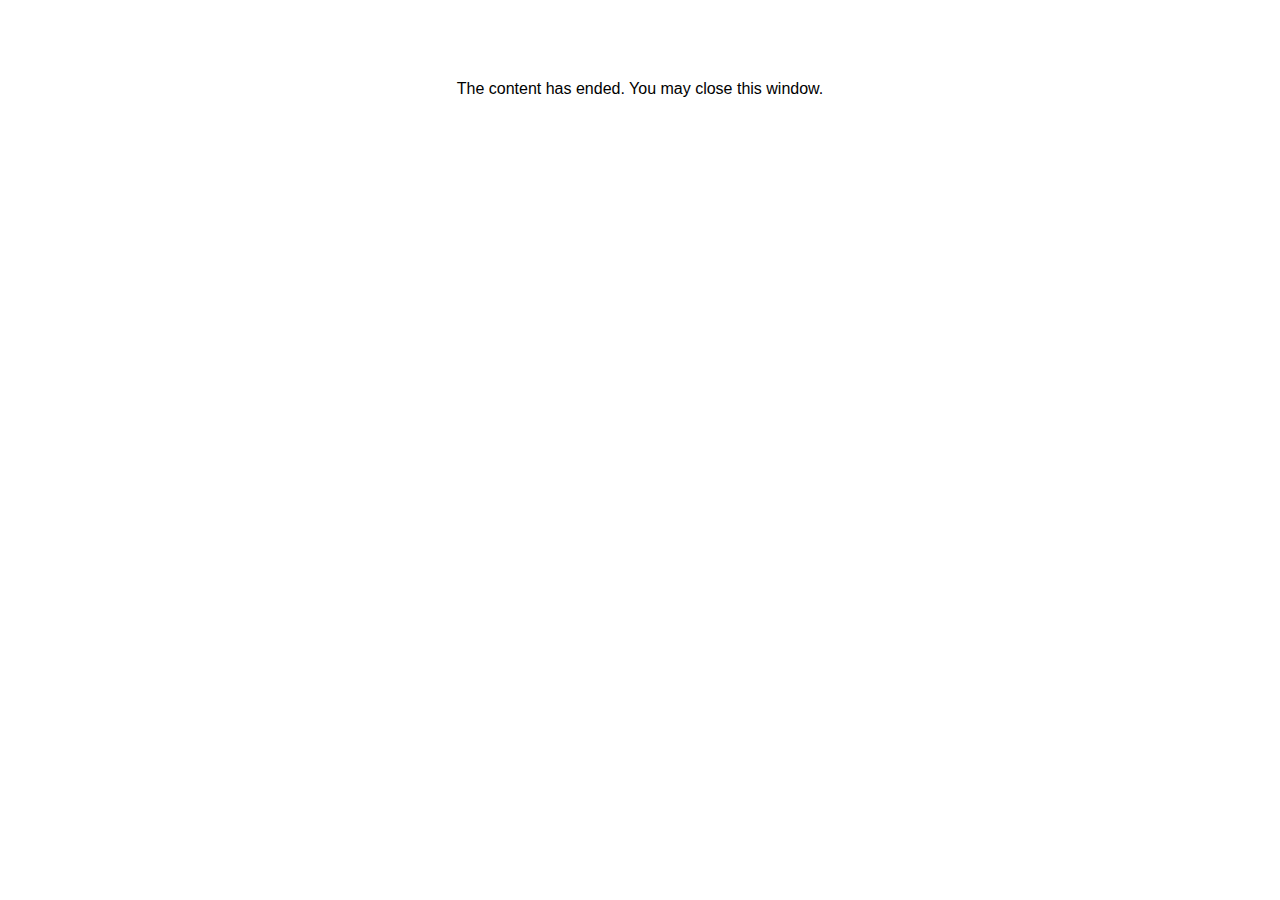
<file: lms/goodbye.html>
<html><body bgcolor="#ffffff">
<center>
<br><br><br><br><font face="Open Sans, articulate, tahoma, arial" size="3" color: "#333333">
The content has ended. You may close this window.
</font>
</center>
</body></html>
</file>
